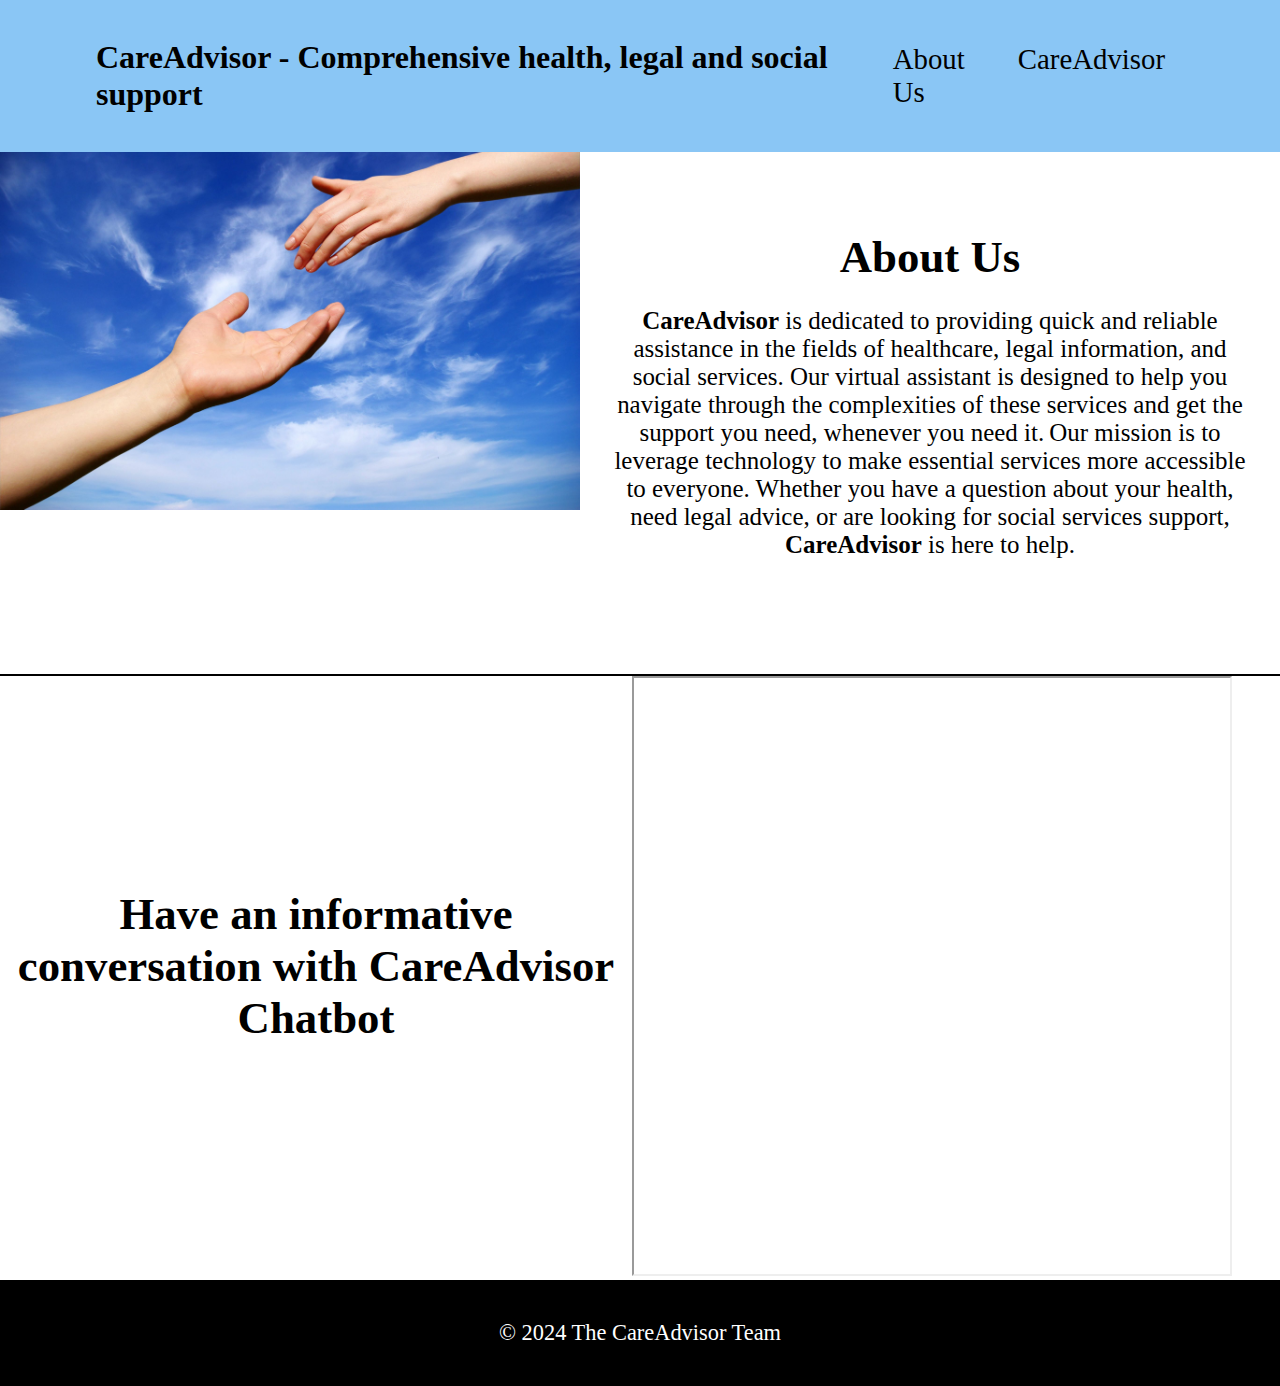
<file: index.html>
<!DOCTYPE html>
<html lang="en">
<head>
    <meta charset="UTF-8">
    <meta name="viewport" content="width=device-width, initial-scale=1.0">
    <title>CareAdvisor - Your Assistant</title>
    <link rel="stylesheet" href="styles.css">
</head>
<body>
    <header>
        <h2>CareAdvisor - Comprehensive health, legal and social support</h2>
        <nav>
            <a href="#about-content">About Us</a>
            <a href="#chatbot">CareAdvisor</a>
        </nav>
    </header>

    <section class="about-content" id="about-content">
        <div class="about-image"></div>
        <div class="about-text">
            <h1>About Us</h1>
            <big><strong>CareAdvisor</strong> is dedicated to providing quick and reliable assistance in the fields of healthcare, legal information, and social services. Our virtual assistant is designed to help you navigate through the complexities of these services and get the support you need, whenever you need it.</big>
            <big>Our mission is to leverage technology to make essential services more accessible to everyone. Whether you have a question about your health, need legal advice, or are looking for social services support, <strong>CareAdvisor</strong> is here to help.</big>
        </div>
    </section>
    <hr>

    <section class="chatbot" id="chatbot">
        <div>
            <h1>Have an informative conversation with CareAdvisor Chatbot</h1>
        </div>
        <div>
            <iframe src="chatbot.html" frameborder="1" height="600px" width="600px"></iframe>
        </div>
    </section>

    <footer>
        &copy; 2024 The CareAdvisor Team
    </footer>
</body>
</html>
</file>
<file: styles.css>
*{
    margin: 0;
    padding: 0;
    box-sizing: border-box;
    color: black;
}

header{
    position: fixed;
    top: 0;
    width: 100%;
    display: flex;
    align-items: center;
    justify-content: space-between;
    padding: 1.5rem 6rem;
    font-size: 1.5rem;
    background-color: rgb(138, 198, 245);
}

header h2{
    font-size: 2rem;
}

nav{
    display: flex;
    gap: 0.2rem;
    font-size: 1.8rem;
}

a{
    text-decoration: none;
    padding: 1rem;
    border: 3px solid transparent;
}

a:hover{
    border-color: black;
}

.about-content {
    display: flex;
    align-items: center;
    margin-top: 7.2rem;
}

.about-content .about-text {
    max-width: 700px;
    text-align: center;
    font-size: 1.3rem;
    padding: 0 2rem;
}

.about-content .about-image{
    background-image: url(./hands.jpg);
    background-size: contain;
    background-repeat: no-repeat;
    width: 80%;
    height: 35rem;
}

h1{
    margin-bottom: 1.5rem;
    font-size: 2.8rem;
}

footer{
    background-color: black;
    color: white;
    font-size: 1.4rem;
    text-align: center;
    padding: 2.5rem 0;
}

hr{
    border: 1px solid black;
    color: black;
    margin-top: -0.1rem;
}

.chatbot{
    display: flex;
    align-items: center;
}

.chatbot div{
    text-align: center;
}

iframe{
    padding: 0 4rem;
    margin-right: 3rem;
}

@media (max-width: 768px) {
    header {
      padding: 1rem 2rem;
      font-size: 1.2rem;
      flex-wrap: wrap;
    }
    header h2 {
      font-size: 1.5rem;
      text-align: center;
    }
    nav {
      font-size: 1.4rem;
      margin-top: 1rem;
      width: 100%;
      justify-content: space-evenly;
    }
    a {
      padding: 0.5rem;
    }

    .about-content {
      flex-direction: column;
      margin-top: 5rem;
    }
  
    .about-content .about-image {
      width: 100%;
      height: 18rem;
      margin-top: 6rem;
    }

    hr{
        margin: 2.5rem 0;
    }
  
    .about-content .about-text {
      max-width: 100%;
      padding: 1rem;
      margin-top: 0;
    }

    .chatbot {
      flex-direction: column;
    }
  
    .chatbot div {
      margin-bottom: 0;
    }
  
    iframe {
      width: 100vw;
      padding: 0;
      margin: 0;
      border: none;
    }
}
</file>
